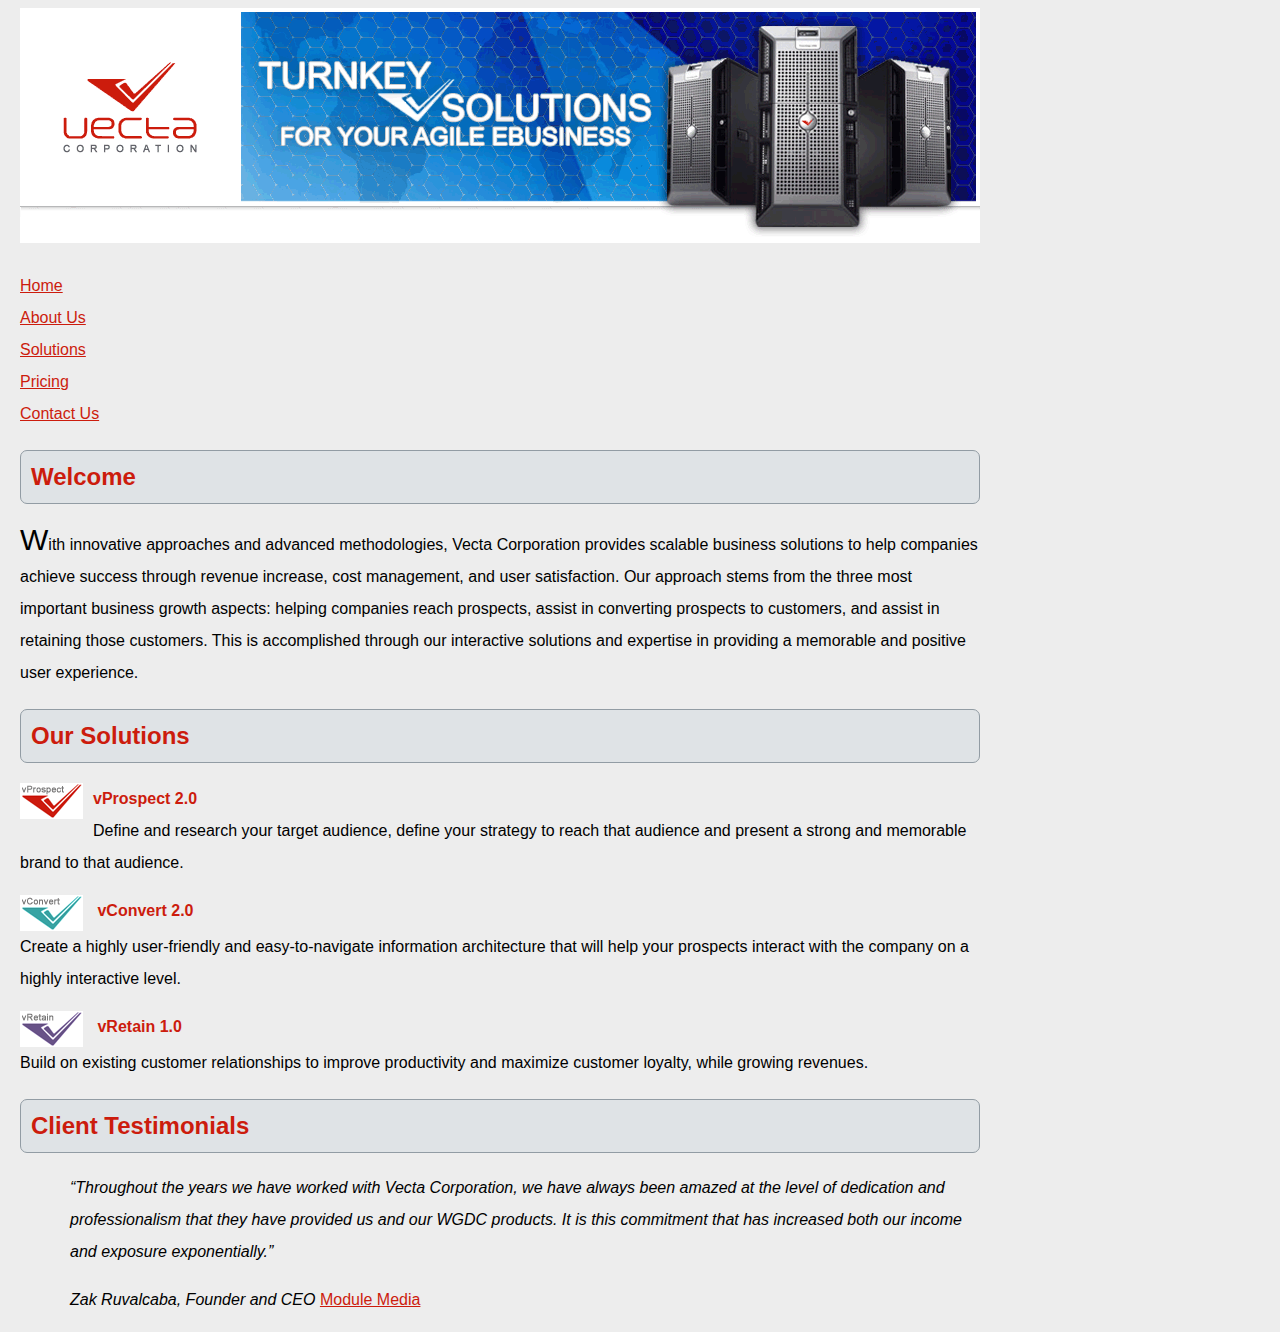
<file: index.html>
<!doctype html>
<html lang="en">

<head>
    <meta charset="utf-8">
    <title>Welcome to Vecta Corporation</title>
    <link rel="stylesheet" href="styles/style.css">
    <style type="text/stylesheet">
        .solution {
            font-weight: bold;
        }
    </style>
</head>

<body>
    <img src="images/header.gif" alt="">
    <ul>
        <li><a href="index.html">Home</a></li>
        <li><a href="aboutus.html">About Us</a></li>
        <li><a href="solutions.html">Solutions</a></li>
        <li><a href="pricing.html">Pricing</a></li>
        <li><a href="contactus.html">Contact Us</a></li>
    </ul>
    <h2>Welcome</h2>
    <p>With innovative approaches and advanced methodologies, Vecta Corporation provides scalable business solutions to
        help companies achieve success through revenue increase, cost management, and user satisfaction. Our approach
        stems from the three most important business growth aspects: helping companies reach prospects, assist in
        converting prospects to customers, and assist in retaining those customers. This is accomplished through our
        interactive solutions and expertise in providing a memorable and positive user experience.</p>
    <h2>Our Solutions</h2>
    <p class="solution"><img src="images/logo_vprospect.gif" width="63" height="36" alt="" align="left">
        <span>vProspect 2.0</span><br>Define and research your target audience, define your strategy to reach that audience and present a strong and
        memorable brand to that audience.</p>
    <p class="solution"><img src="images/logo_vconvert.gif" width="63" height="36" alt="">
        <span>vConvert 2.0</span><br>
        Create a highly user-friendly and easy-to-navigate information architecture that will help your prospects
        interact with the company on a highly interactive level.</p>
    <p class="solution"><img src="images/logo_vretain.gif" width="63" height="36" alt="">
        <span> vRetain 1.0</span><br>
        Build on existing customer relationships to improve productivity and maximize customer loyalty, while growing
        revenues.</p>
    <h2>Client Testimonials</h2>
    <p id="testimonial1"><q>Throughout the years we have worked with Vecta Corporation, we have always been amazed at the level
            of dedication and professionalism that they have provided us and our WGDC products. It is this commitment
            that has increased both our income and exposure exponentially.</q></p>
    <p id="testimonial2">Zak Ruvalcaba, Founder and CEO <a href="http://www.modulemedia.com" target="_blank">Module Media</a></p>    
</body>

</html>
</file>
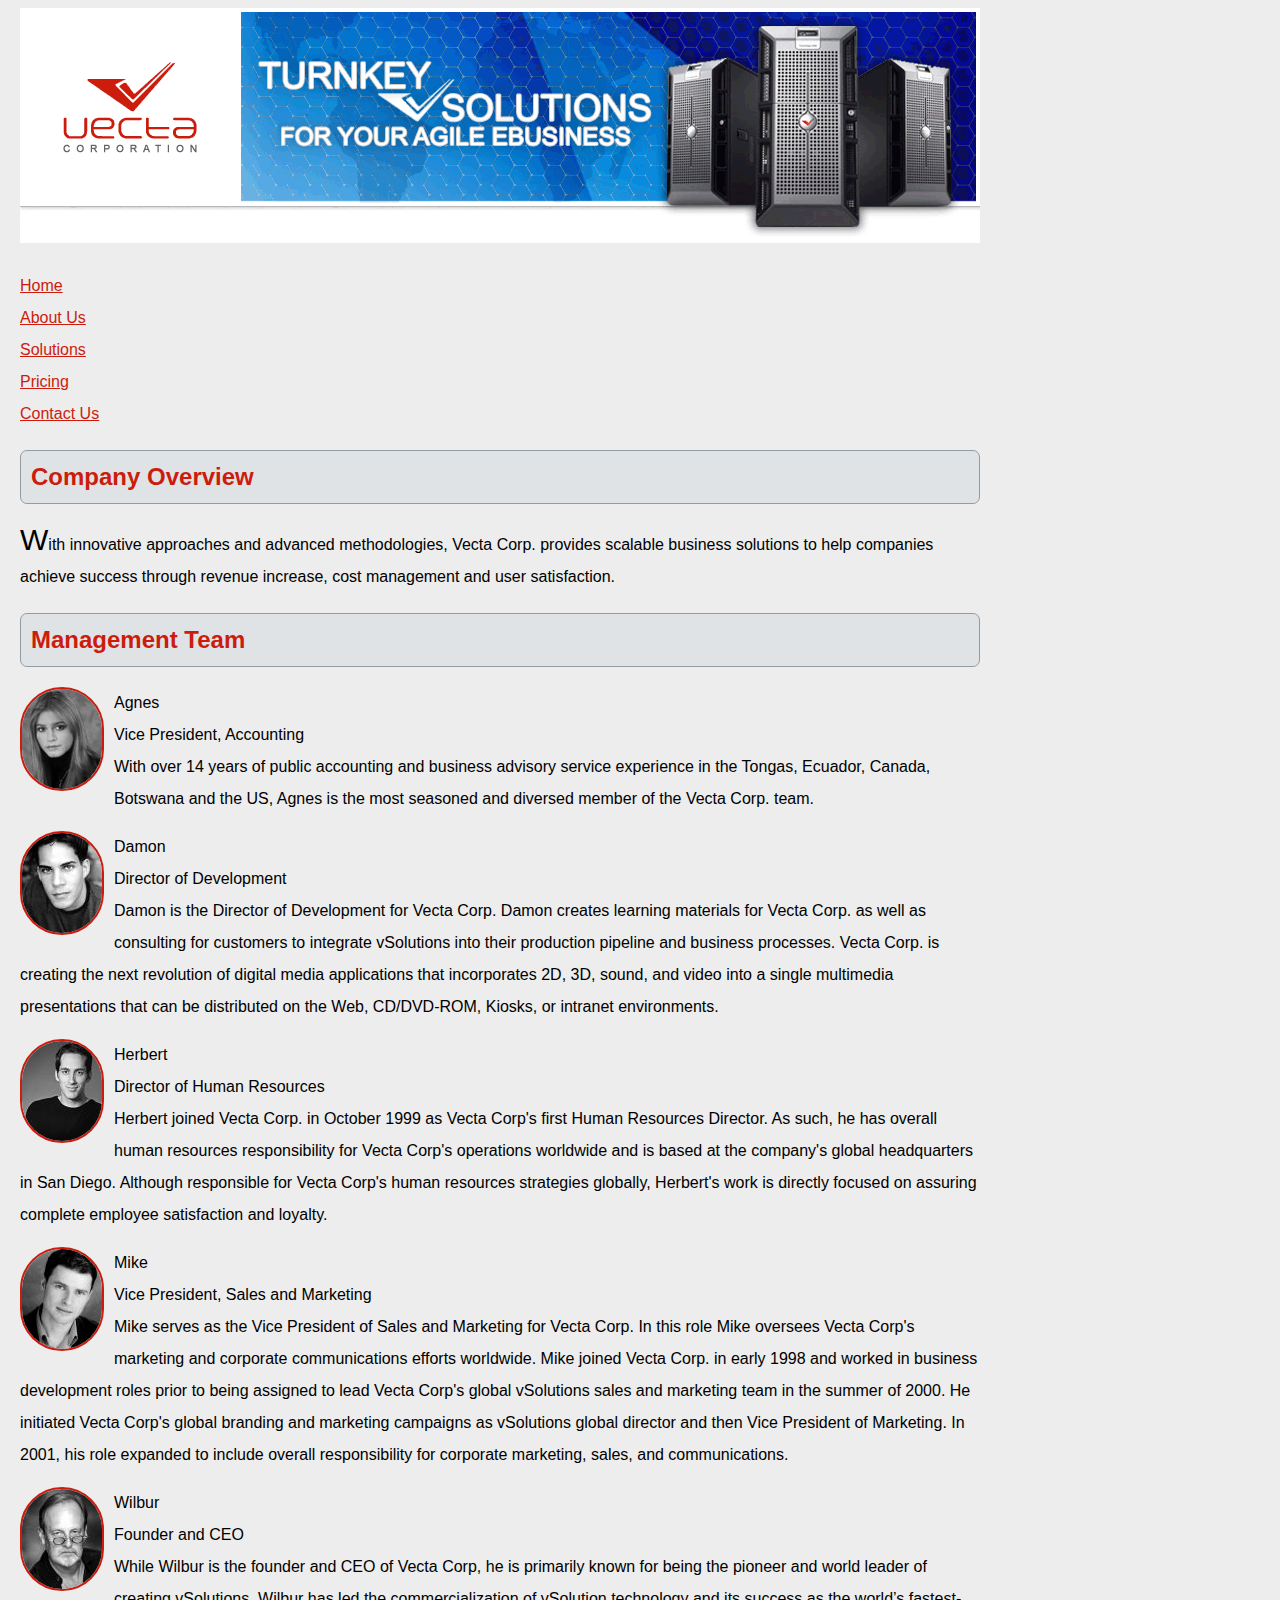
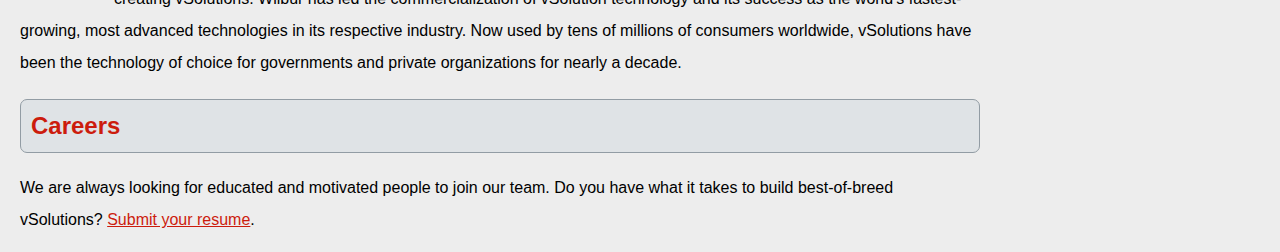
<file: aboutus.html>
<!doctype html>
<html lang="en">

<head>
    <meta charset="utf-8">
    <title>About Vecta Corporation</title>
    <link rel="stylesheet" href="styles/style.css">
</head>

<body>
    <img src="images/header.gif" alt="">
    <ul>
        <li><a href="index.html">Home</a></li>
        <li><a href="aboutus.html">About Us</a></li>
        <li><a href="solutions.html">Solutions</a></li>
        <li><a href="pricing.html">Pricing</a></li>
        <li><a href="contactus.html">Contact Us</a></li>
    </ul>
    <h2>Company Overview</h2>
    <p>With innovative approaches and advanced methodologies, Vecta Corp. provides scalable business solutions to help
        companies achieve success through revenue increase, cost management and user satisfaction.</p>
    <h2>Management Team</h2>
    <section>
        <p><img src="images/head_agnes.gif" width="80" height="100" alt="Agnes" align="left">
        Agnes<br>
        Vice President, Accounting<br>
            With over 14 years of public accounting and business advisory service experience in the Tongas, Ecuador,
            Canada,
            Botswana and the US, Agnes is the most seasoned and diversed member of the Vecta Corp. team.</p>
    </section>

    <section>
        <p><img src="images/head_damon.gif" width="80" height="100" alt="Damon" align="left"> Damon<br>
        Director of Development<br>
            Damon is the Director of Development for Vecta Corp. Damon creates learning materials for Vecta Corp. as
            well as
            consulting for customers to integrate vSolutions into their production pipeline and business processes.
            Vecta
            Corp. is creating the next revolution of digital media applications that incorporates 2D, 3D, sound, and
            video
            into a single multimedia presentations that can be distributed on the Web, CD/DVD-ROM, Kiosks, or intranet
            environments.</p>
    </section>

    <section>
        <p><img src="images/head_herbert.gif" width="80" height="100" alt="" align="left"> Herbert<br>
        Director of Human Resources<br>
            Herbert joined Vecta Corp. in October 1999 as Vecta Corp's first Human Resources Director. As such, he has
            overall human resources responsibility for Vecta Corp's operations worldwide and is based at the company's
            global headquarters in San Diego. Although responsible for Vecta Corp's human resources strategies globally,
            Herbert's work is directly focused on assuring complete employee satisfaction and loyalty.</p>
    </section>

    <section>
        <p><img src="images/head_mike.gif" width="80" height="100" alt="Mike" align="left"> Mike<br>
        Vice President, Sales and Marketing<br>
            Mike serves as the Vice President of Sales and Marketing for Vecta Corp. In this role Mike oversees Vecta
            Corp's
            marketing and corporate communications efforts worldwide. Mike joined Vecta Corp. in early 1998 and worked
            in
            business development roles prior to being assigned to lead Vecta Corp's global vSolutions sales and
            marketing
            team in the summer of 2000. He initiated Vecta Corp's global branding and marketing campaigns as vSolutions
            global director and then Vice President of Marketing. In 2001, his role expanded to include overall
            responsibility for corporate marketing, sales, and communications.</p>
    </section>
    <section>
        <p><img src="images/head_wilbur.gif" width="80" height="100" alt="Wilbur" align="left"> Wilbur<br>
        Founder and CEO<br>
            While Wilbur is the founder and CEO of Vecta Corp, he is primarily known for being the pioneer and world
            leader
            of creating vSolutions. Wilbur has led the commercialization of vSolution technology and its success as the
            world’s fastest-growing, most advanced technologies in its respective industry. Now used by tens of millions
            of
            consumers worldwide, vSolutions have been the technology of choice for governments and private organizations
            for
            nearly a decade.</p>
    </section>
    <h2>Careers</h2>
    <p>We are always looking for educated and motivated people to join our team. Do you have what it takes to build
        best-of-breed vSolutions? <a href="mailto:hr@vectacorp.com?subject=MY RESUME&cc=herbert@vectacorp.com">Submit
            your resume</a>.</p>
</body>

</html>
</file>
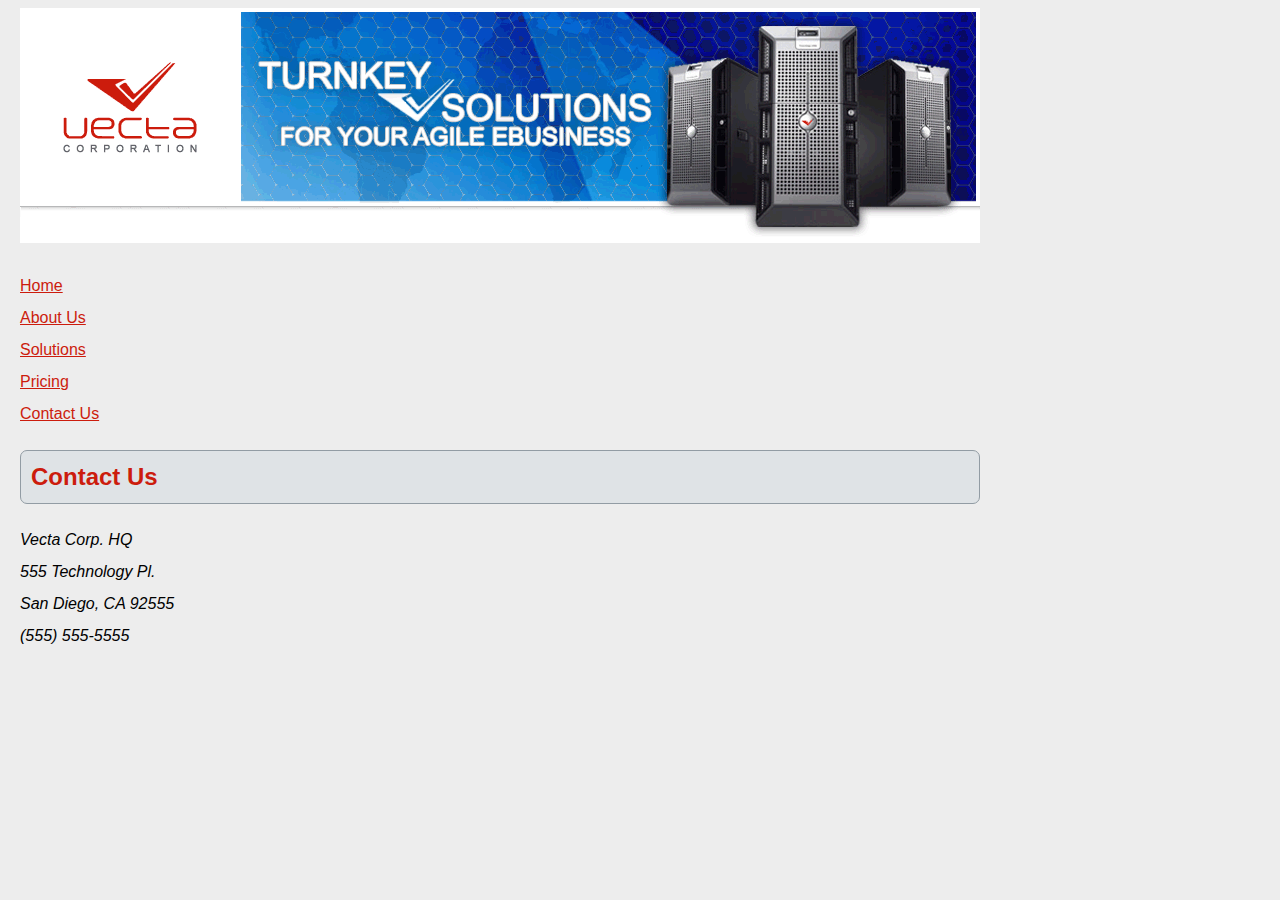
<file: contactus.html>
<!doctype html>
<html lang="en">

<head>
    <meta charset="utf-8">
    <title>Contact Vecta Corporation</title>
    <link rel="stylesheet" href="styles/style.css">
</head>

<body>
    <img src="images/header.gif" alt="">
    <ul>
        <li><a href="index.html">Home</a></li>
        <li><a href="aboutus.html">About Us</a></li>
        <li><a href="solutions.html">Solutions</a></li>
        <li><a href="pricing.html">Pricing</a></li>
        <li><a href="contactus.html">Contact Us</a></li>
    </ul>
    <h2>Contact Us</h2>
    <address>
        Vecta Corp. HQ<br>
        555 Technology Pl.<br>
        San Diego, CA 92555<br>
        (555) 555-5555
    </address>
</body>

</html>
</file>
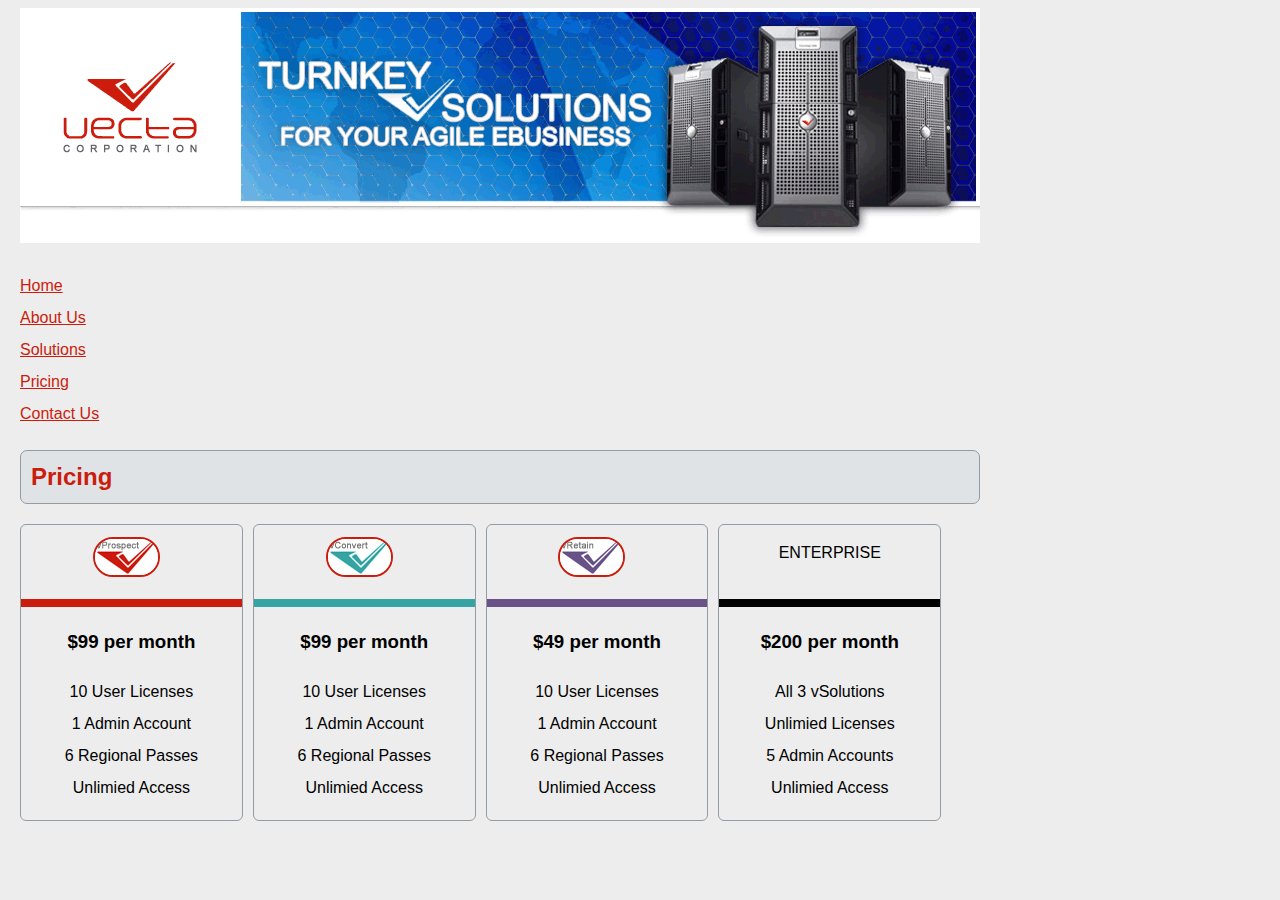
<file: pricing.html>
<!doctype html>
<html lang="en">

<head>
    <meta charset="utf-8">
    <title>Vecta Corporation Pricing Guide</title>
    <link rel="stylesheet" href="styles/style.css">
</head>

<body>
    <img src="images/header.gif" alt="">
    <ul>
        <li><a href="index.html">Home</a></li>
        <li><a href="aboutus.html">About Us</a></li>
        <li><a href="solutions.html">Solutions</a></li>
        <li><a href="pricing.html">Pricing</a></li>
        <li><a href="contactus.html">Contact Us</a></li>
    </ul>
    <h2>Pricing</h2>
    <section class="pricing">
        <div>
        <span><img src="images/logo_vprospect.gif" width="63" height="36" alt="vProspect 2.0"></span>
        <h3>$99 per month</h3>
        <p>10 User Licenses<br>
            1 Admin Account<br>
            6 Regional Passes<br>
            Unlimied Access</p>
        </div>
    <div>
        <span><img src="images/logo_vconvert.gif" width="63" height="36" alt="vConvert 2.0"></span>
        <h3>$99 per month</h3>
        <p>10 User Licenses<br>
            1 Admin Account<br>
            6 Regional Passes<br>
            Unlimied Access</p>
        </div>
    <div>
        <span><img src="images/logo_vretain.gif" width="63" height="36" alt="vRetain 1.0"></span>
        <h3>$49 per month</h3>
        <p>10 User Licenses<br>
            1 Admin Account<br>
            6 Regional Passes<br>
            Unlimied Access</p>
        </div>
    <div>
        <span>ENTERPRISE</span>
        <h3>$200 per month</h3>
        <p>All 3 vSolutions<br>
            Unlimied Licenses<br>
            5 Admin Accounts<br>
            Unlimied Access</p>
        </div>
    </section>
</body>

</html>
</file>
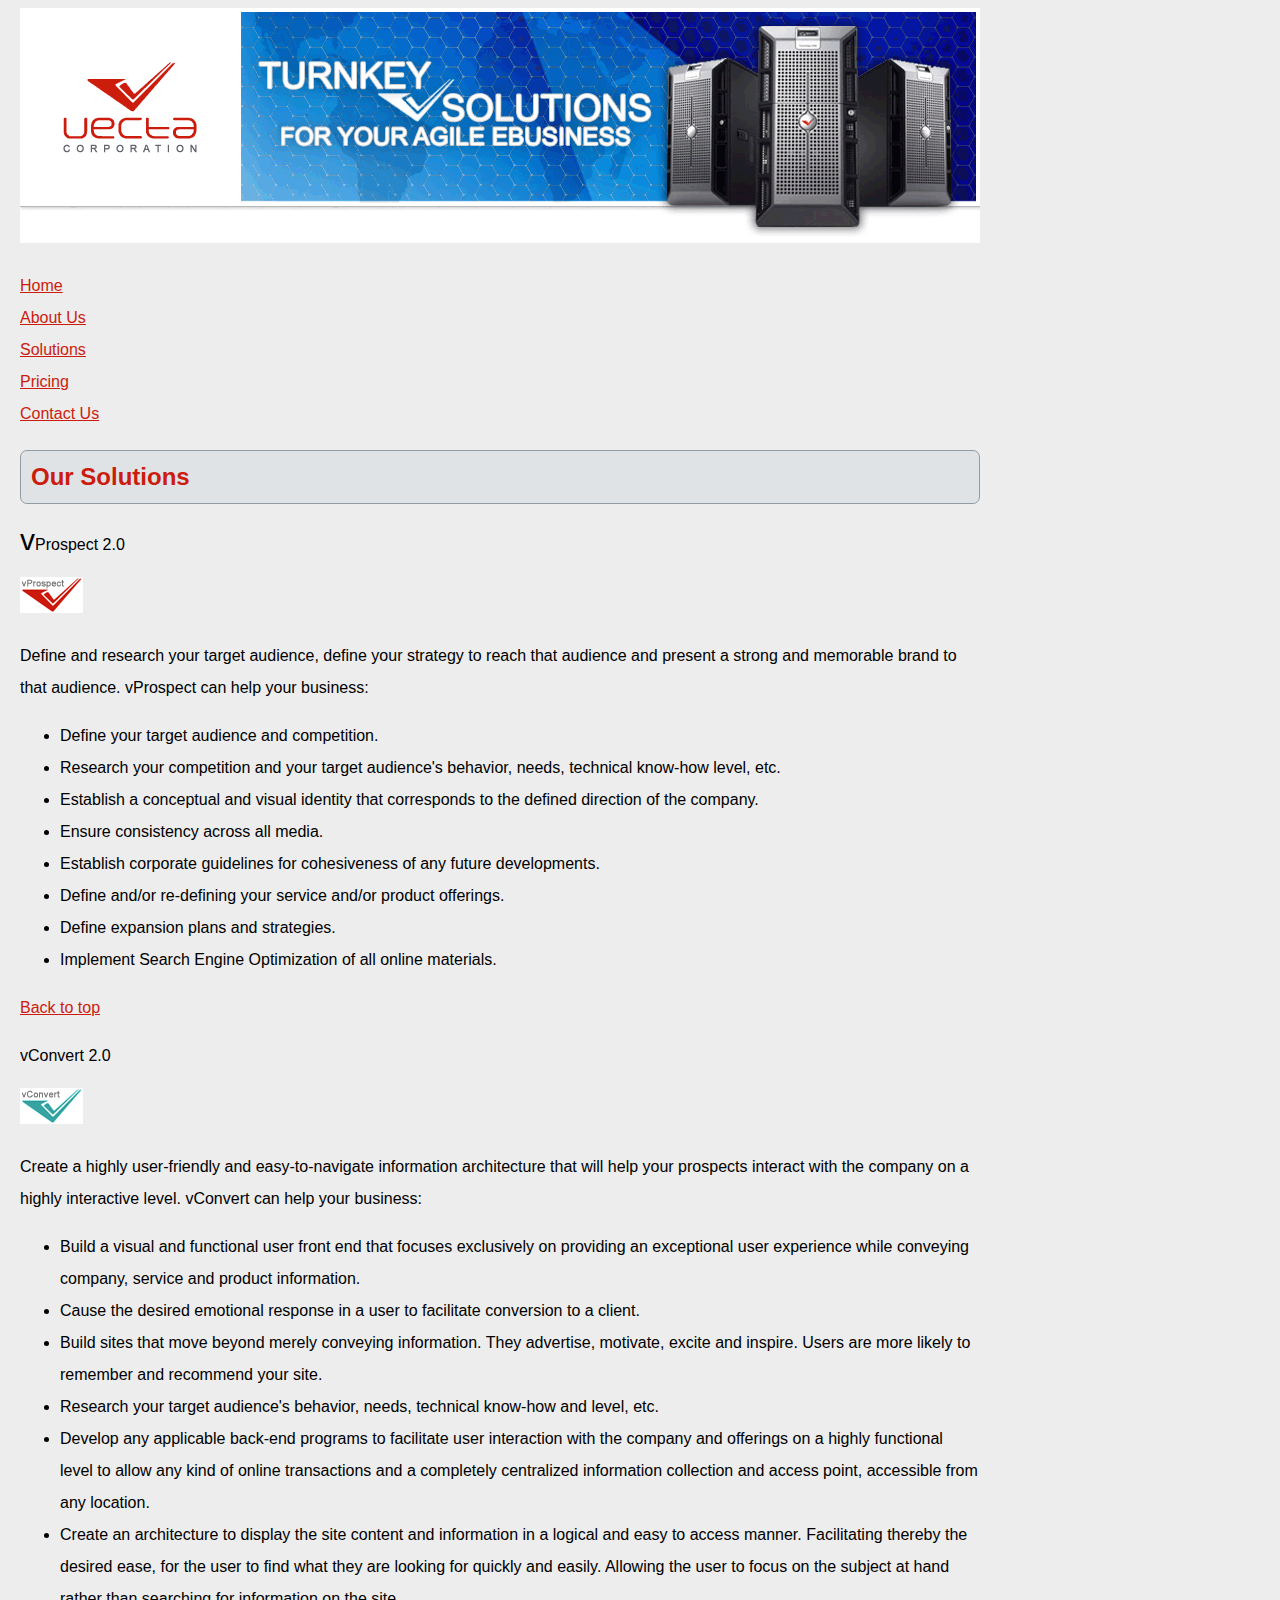
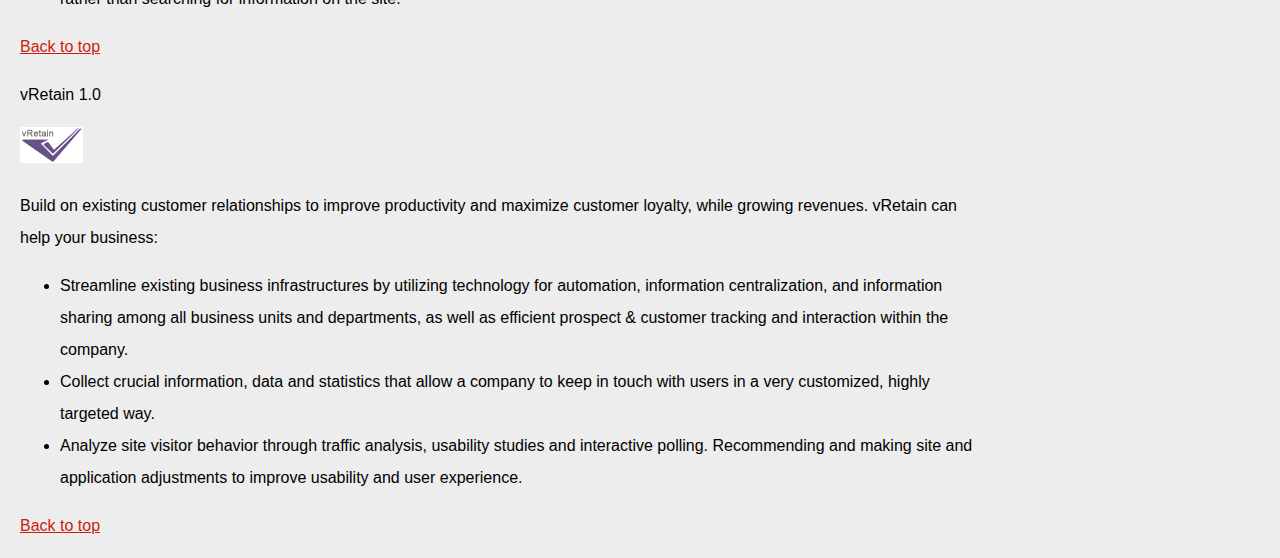
<file: solutions.html>
<!doctype html>
<html lang="en">

<head>
    <meta charset="utf-8">
    <title>Vecta Corporation's Products and Solutions</title>
    <link rel="stylesheet" href="styles/style.css">
</head>

<body>
    <img src="images/header.gif" alt="">
    <ul>
        <li><a href="index.html">Home</a></li>
        <li><a href="aboutus.html">About Us</a></li>
        <li><a href="solutions.html">Solutions</a></li>
        <li><a href="pricing.html">Pricing</a></li>
        <li><a href="contactus.html">Contact Us</a></li>
    </ul>
    <h2 id="top">Our Solutions</h2>
    <p id="vprospect">vProspect 2.0</p>
    <p><img src="images/logo_vprospect.gif" width="63" height="36" alt=""></p>
    <p>Define and research your target audience, define your strategy to reach that audience and present a strong and
        memorable brand to that audience. vProspect can help your business:</p>
    <ul>
        <li>Define your target audience and competition.</li>
        <li>Research your competition and your target audience's behavior, needs, technical know-how level, etc.</li>
        <li>Establish a conceptual and visual identity that corresponds to the defined direction of the company.</li>
        <li>Ensure consistency across all media.</li>
        <li>Establish corporate guidelines for cohesiveness of any future developments.</li>
        <li>Define and/or re-defining your service and/or product offerings.</li>
        <li>Define expansion plans and strategies.</li>
        <li>Implement Search Engine Optimization of all online materials.</li>
    </ul>
    <p><a href="#top">Back to top</a></p>
    <p id="vconvert">vConvert 2.0</p>
    <p><img src="images/logo_vconvert.gif" width="63" height="36" alt=""></p>
    <p>Create a highly user-friendly and easy-to-navigate information architecture that will help your prospects
        interact with the company on a highly interactive level. vConvert can help your business:</p>
    <ul>
        <li>Build a visual and functional user front end that focuses exclusively on providing an exceptional user
            experience while conveying company, service and product information.</li>
        <li>Cause the desired emotional response in a user to facilitate conversion to a client.</li>
        <li>Build sites that move beyond merely conveying information. They advertise, motivate, excite and inspire.
            Users are more likely to remember and recommend your site.</li>
        <li>Research your target audience's behavior, needs, technical know-how and level, etc.</li>
        <li>Develop any applicable back-end programs to facilitate user interaction with the company and offerings on a
            highly functional level to allow any kind of online transactions and a completely centralized information
            collection and access point, accessible from any location.</li>
        <li>Create an architecture to display the site content and information in a logical and easy to access manner.
            Facilitating thereby the desired ease, for the user to find what they are looking for quickly and easily.
            Allowing the user to focus on the subject at hand rather than searching for information on the site.</li>
    </ul>
    <p><a href="#top">Back to top</a></p>
    <p id="vretain">vRetain 1.0</p>
    <p><img src="images/logo_vretain.gif" width="63" height="36" alt=""></p>
    <p>Build on existing customer relationships to improve productivity and maximize customer loyalty, while growing
        revenues. vRetain can help your business:</p>
    <ul>
        <li>Streamline existing business infrastructures by utilizing technology for automation, information
            centralization, and information sharing among all business units and departments, as well as efficient
            prospect &amp; customer tracking and interaction within the company. </li>
        <li>Collect crucial information, data and statistics that allow a company to keep in touch with users in a very
            customized, highly targeted way.</li>
        <li>Analyze site visitor behavior through traffic analysis, usability studies and interactive polling.
            Recommending and making site and application adjustments to improve usability and user experience.</li>
    </ul>
    <p><a href="#top">Back to top</a></p>
</body>

</html>
</file>
<file: styles/style.css>
body {
    width:960px;
    margin-left:20px;
    font-family: Arial, Helvetica, sans-serif;
    font-size: 1.0em;
    line-height: 2.0em;
    background-color: #EDEDED;
}
h2 {
    color: #CC1C0D;
    background-color: #DFE3E6;
    border: 1px solid #929CA4;
    padding: 10px;
    border-radius: 7px;    
}
a {
    color: #CC1C0D;
}
body > p:first-of-type::first-letter {
    font-size: 30px;
}
.solution span {
    color: #CC1C0D;
    font-weight: bold;
    vertical-align: top;
}
.solution img {
    margin-right: 10px;
    vertical-align: top;
}
p[id^="testimonial"] {
    font-style: italic;
    margin-left: 50px;
}
a[href^="http"]:link {
    color:#CC1C0D;
    font-style: normal;
}
a[href^="http"]:hover {
    color: darkred;
}
a[href^="http"]:visited {
    color: green;
}
a[href^="http"]:active {
    color:blueviolet;    
}
ul:first-of-type {
    list-style-type: none;
    /* list-style-position: inside; */
    padding-left: 0;
}
section img {
    border: #CC1C0D solid 2px;
    border-radius: 45px;
    vertical-align: bottom;
    margin-right: 10px;
}
section ~ p {
    vertical-align: top;
}
.pricing div {
    width: 23%;
    float: left;
    margin-right: 10px;
    border: #929CA4 1px solid;
    border-radius: 6px;
    text-align: center;
}
.pricing div span {
    height: 50px;
    display: block;
    padding: 12px;
    text-align: center;
    border-bottom: #CC1C0D 8px solid;
}
.pricing div:nth-child(2) span {
    border-bottom: #37A4A4 8px solid;
}
.pricing div:nth-child(3) span {
    border-bottom: #685288 8px solid;
}
.pricing div:nth-child(4) span {
    border-bottom: #000000 8px solid;
}
</file>
